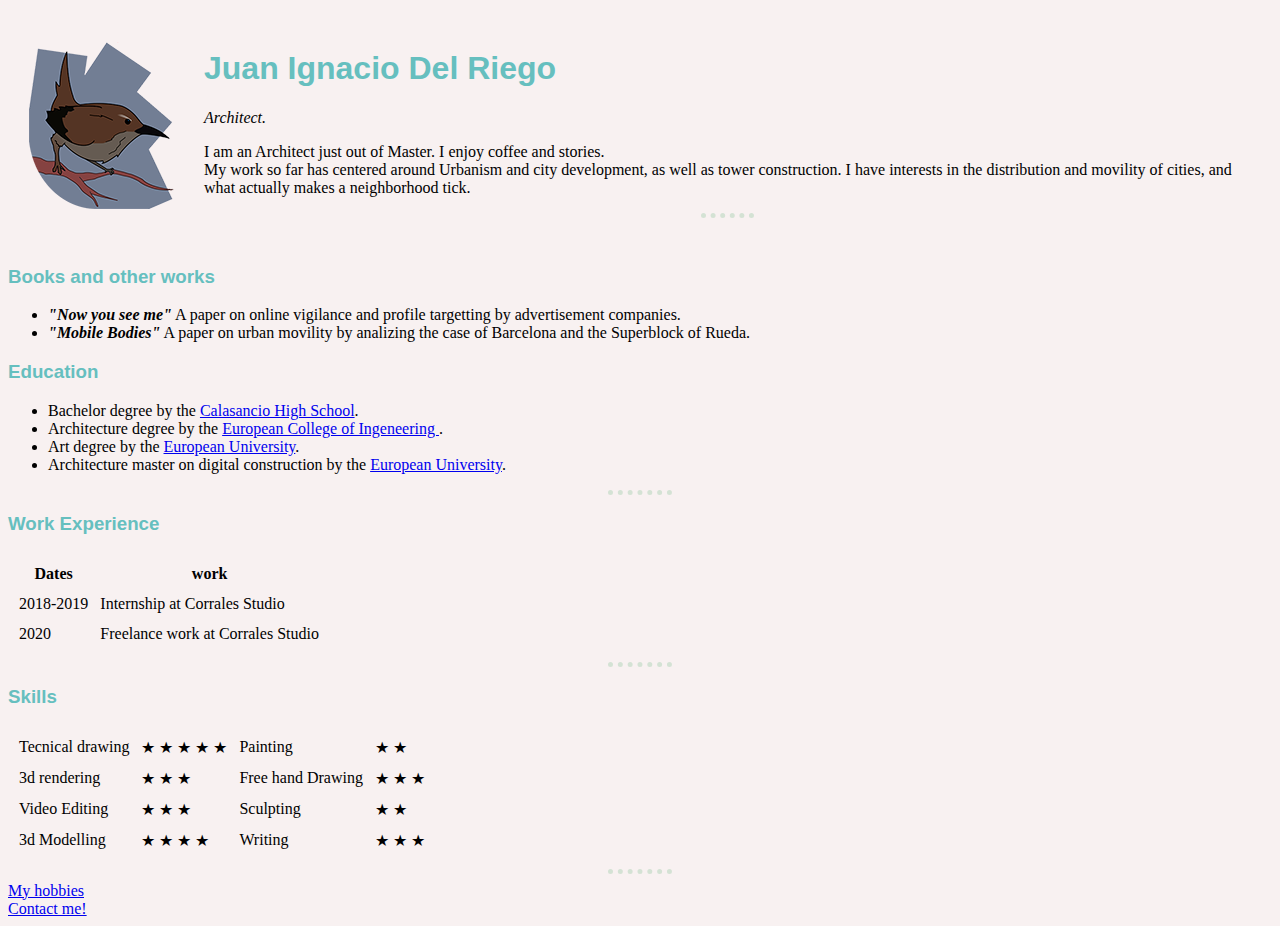
<file: index.html>
<!DOCTYPE html>
<html lang="en">

<head>
  <meta charset="UTF-8">
  <meta name="viewport" content="width=device-width, initial-scale=1.0">
  <meta http-equiv="X-UA-Compatible" content="ie=edge">
  <title>Sitio personal de Juan Ignacio</title>
  <link rel="stylesheet" href="CSS/styles.css">

</head>

<body>
  <table cellspacing="20">
    <tr>
      <td><img src="images/bird 1.png" alt="My profile picture"></td>
      <td>
        <h1>Juan Ignacio Del Riego</h1>
        <p><em>Architect.</em></p>
        <p>I am an Architect just out of Master. I enjoy coffee and stories. <br> My work so far has centered
          around Urbanism and city development, as well as tower construction. I have interests in the distribution
          and movility of cities, and what actually makes a neighborhood tick.
          <hr>
      </td>
    </tr>
  </table>


  <h3>Books and other works</h3>
  <ul>
    <li><em><strong>"Now you see me"</strong></em> A paper on online vigilance and profile targetting by advertisement companies.</li>
    <li><em><strong>"Mobile Bodies"</strong></em> A paper on urban movility by analizing the case of Barcelona and the Superblock of Rueda.</li>
  </ul>

  <h3>Education</h3>
  <ul>
    <li>Bachelor degree by the <a href="https://www.colegiocalasancio.es/contacto-localizacion-colegio-calasancio-madrid">Calasancio High School</a>.</li>
    <li>Architecture degree by the <a href="https://universidadeuropea.es/madrid#">European College of Ingeneering </a>.</li>
    <li>Art degree by the <a href="https://universidadeuropea.es/madrid#">European University</a>. </li>
    <li>Architecture master on digital construction by the <a href="https://universidadeuropea.es/madrid#">European University</a>.
  </ul>
  <hr>
  <h3>Work Experience</h3>
  <table cellspacing="10">
    <thead>
      <tr>
        <th>Dates</th>
        <th>work</th>
      </tr>
    </thead>
    <tr>
      <td>2018-2019</td>
      <td>Internship at Corrales Studio</td>
    </tr>
    <tr>
      <td>2020</td>
      <td>Freelance work at Corrales Studio</td>
    </tr>
  </table>
  <hr>
  <h3>Skills</h3>
  <table cellspacing="10">
    <tr>
      <td>Tecnical drawing</td>
      <td>★ ★ ★ ★ ★</td>
      <td>Painting</td>
      <td>★ ★</td>
    </tr>
    <tr>
      <td>3d rendering</td>
      <td>★ ★ ★ </td>
      <td>Free hand Drawing</td>
      <td>★ ★ ★</td>
    </tr>
    <tr>
      <td>Video Editing</td>
      <td>★ ★ ★</td>
      <td>Sculpting</td>
      <td>★ ★</td>
    </tr>
    <tr>
      <td>3d Modelling</td>
      <td>★ ★ ★ ★ </td>
      <td>Writing</td>
      <td>★ ★ ★</td>
    </tr>
  </table>
  <hr>
  <a href="hobbies.html">My hobbies</a><br>
  <a href="Contact_me.html">Contact me!</a>

</body>

</html>
</file>
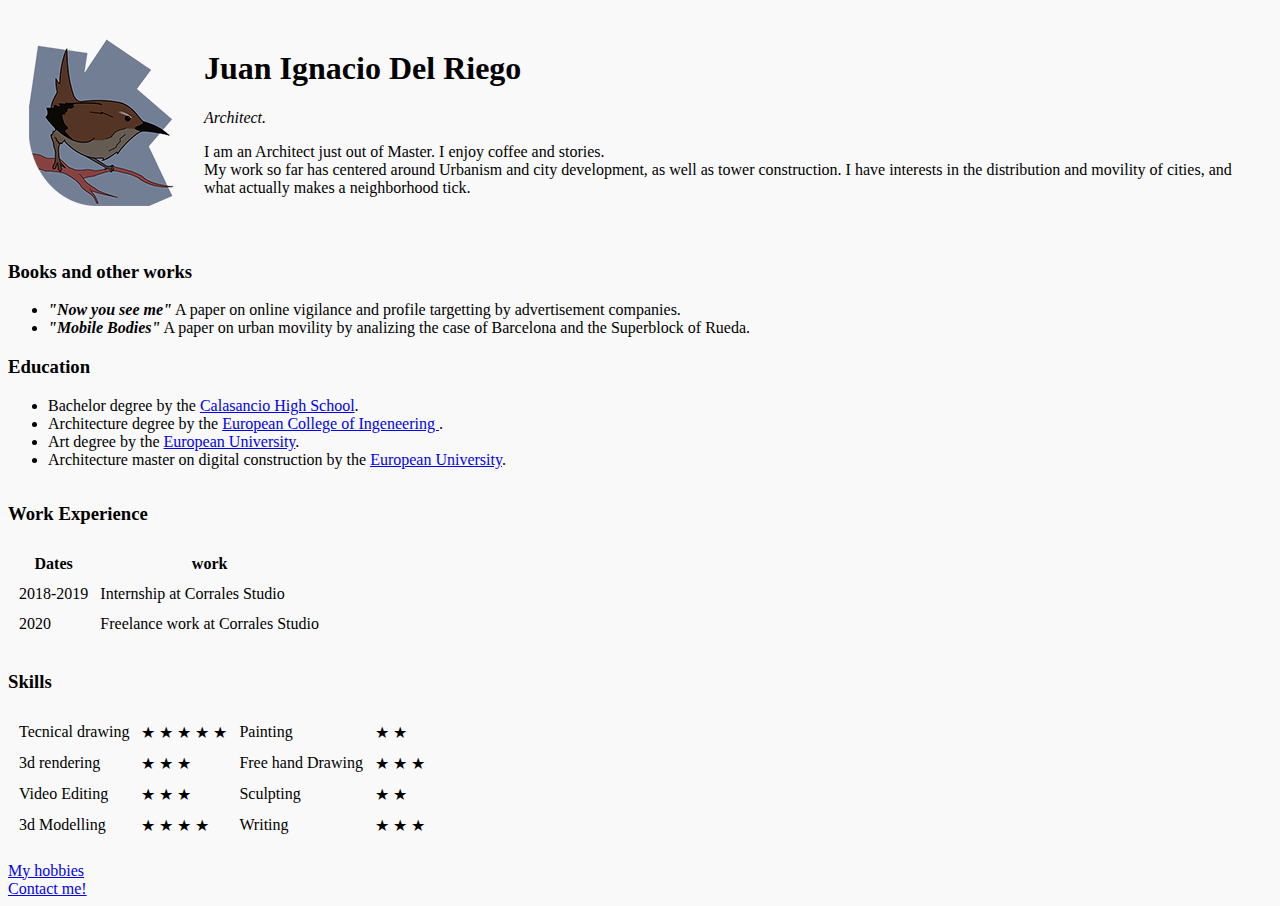
<file: Index.html>
<!DOCTYPE html>
<html lang="en">

<head>
  <meta charset="UTF-8">
  <meta name="viewport" content="width=device-width, initial-scale=1.0">
  <meta http-equiv="X-UA-Compatible" content="ie=edge">
  <title>Sitio personal de Juan Ignacio</title>

  <style>

    body {
      background-color: #F9F9F9;
    }
    hr {
      background-color: white;
      border-style:none;
    }
  </style>
</head>

<body>
  <table cellspacing="20">
    <tr>
      <td><img src="images/bird 1.png" alt="My profile picture"></td>
      <td>
        <h1>Juan Ignacio Del Riego</h1>
        <p><em>Architect.</em></p>
        <p>I am an Architect just out of Master. I enjoy coffee and stories. <br> My work so far has centered
          around Urbanism and city development, as well as tower construction. I have interests in the distribution
          and movility of cities, and what actually makes a neighborhood tick.
          <hr>
      </td>
    </tr>
  </table>


  <h3>Books and other works</h3>
  <ul>
    <li><em><strong>"Now you see me"</strong></em> A paper on online vigilance and profile targetting by advertisement companies.</li>
    <li><em><strong>"Mobile Bodies"</strong></em> A paper on urban movility by analizing the case of Barcelona and the Superblock of Rueda.</li>
  </ul>

  <h3>Education</h3>
  <ul>
    <li>Bachelor degree by the <a href="https://www.colegiocalasancio.es/contacto-localizacion-colegio-calasancio-madrid">Calasancio High School</a>.</li>
    <li>Architecture degree by the <a href="https://universidadeuropea.es/madrid#">European College of Ingeneering </a>.</li>
    <li>Art degree by the <a href="https://universidadeuropea.es/madrid#">European University</a>. </li>
    <li>Architecture master on digital construction by the <a href="https://universidadeuropea.es/madrid#">European University</a>.
  </ul>
  <hr>
  <h3>Work Experience</h3>
  <table cellspacing="10">
    <thead>
      <tr>
        <th>Dates</th>
        <th>work</th>
      </tr>
    </thead>
    <tr>
      <td>2018-2019</td>
      <td>Internship at Corrales Studio</td>
    </tr>
    <tr>
      <td>2020</td>
      <td>Freelance work at Corrales Studio</td>
    </tr>
  </table>
  <hr>
  <h3>Skills</h3>
  <table cellspacing="10">
    <tr>
      <td>Tecnical drawing</td>
      <td>★ ★ ★ ★ ★</td>
      <td>Painting</td>
      <td>★ ★</td>
    </tr>
    <tr>
      <td>3d rendering</td>
      <td>★ ★ ★ </td>
      <td>Free hand Drawing</td>
      <td>★ ★ ★</td>
    </tr>
    <tr>
      <td>Video Editing</td>
      <td>★ ★ ★</td>
      <td>Sculpting</td>
      <td>★ ★</td>
    </tr>
    <tr>
      <td>3d Modelling</td>
      <td>★ ★ ★ ★ </td>
      <td>Writing</td>
      <td>★ ★ ★</td>
    </tr>
  </table>
  <hr>
  <a href="hobbies.html">My hobbies</a><br>
  <a href="Contact_me.html">Contact me!</a>

</body>

</html>
</file>
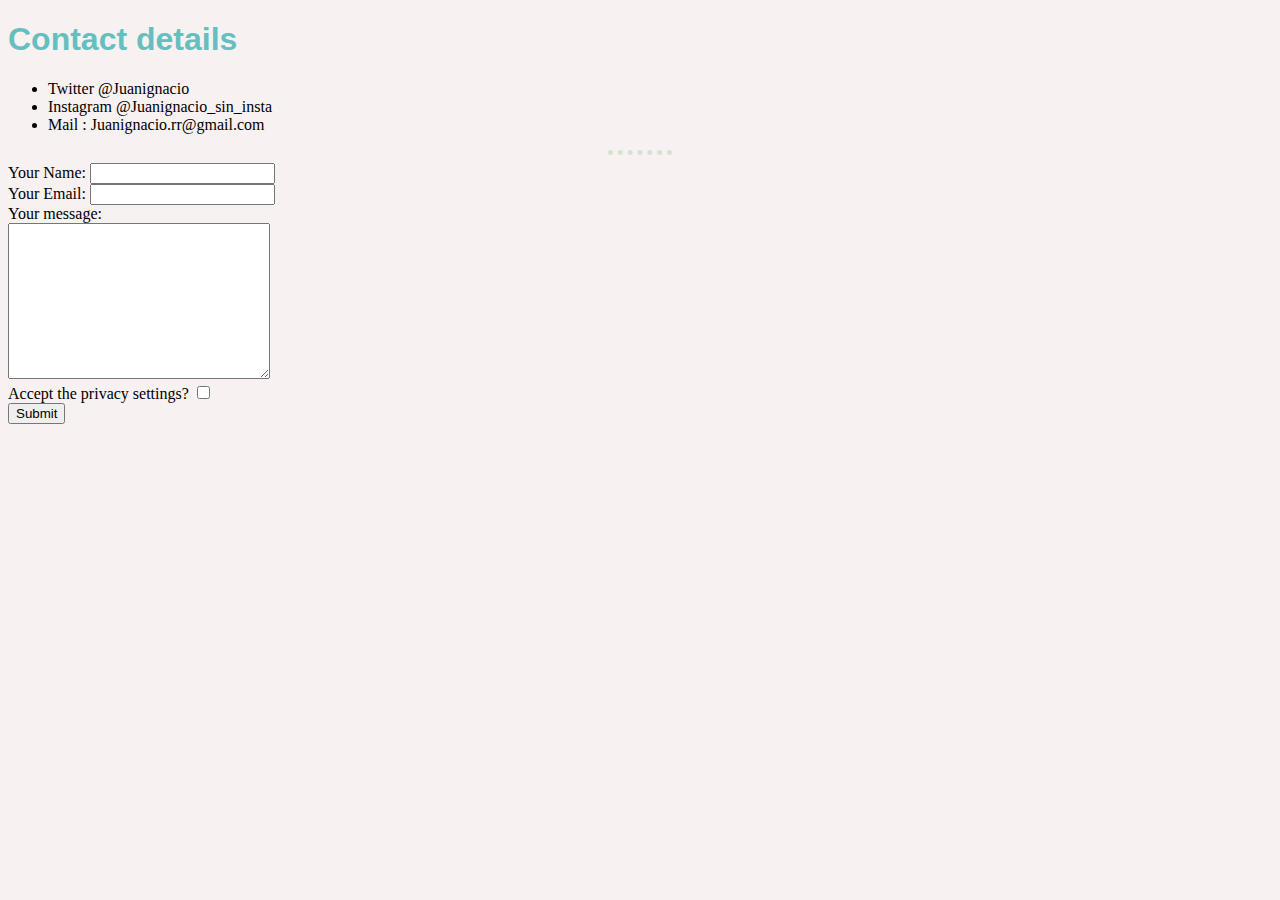
<file: Contact_me.html>
<!DOCTYPE html>
<html lang="en" dir="ltr">

<head>
  <meta charset="utf-8">
  <title>Contact me!</title>
  <link rel="stylesheet" href="CSS/styles.css">
</head>

<body>
  <h1>Contact details</h1>
  <ul>
    <li>Twitter @Juanignacio</li>
    <li>Instagram @Juanignacio_sin_insta</li>
    <li>Mail : Juanignacio.rr@gmail.com</li>
  </ul>
  <hr>
  <form action="mailto:Juanignacio.rr@gmail.com" method="post" enctype="text/plain">
    <label>Your Name:</label>
    <input type="text" name="yourName" value=""><br>
    <label>Your Email:</label>
    <input type="email" name="yourEmail"><br>
    <label>Your message:</label><br>
    <textarea name="yourMessage" rows="10" cols="30"></textarea><br>
    <label for="Accept">Accept the privacy settings?</label>
    <input type="checkbox" name="" value=""><br>
    <input type="submit" name="">


  </form>
</body>

</html>
</file>
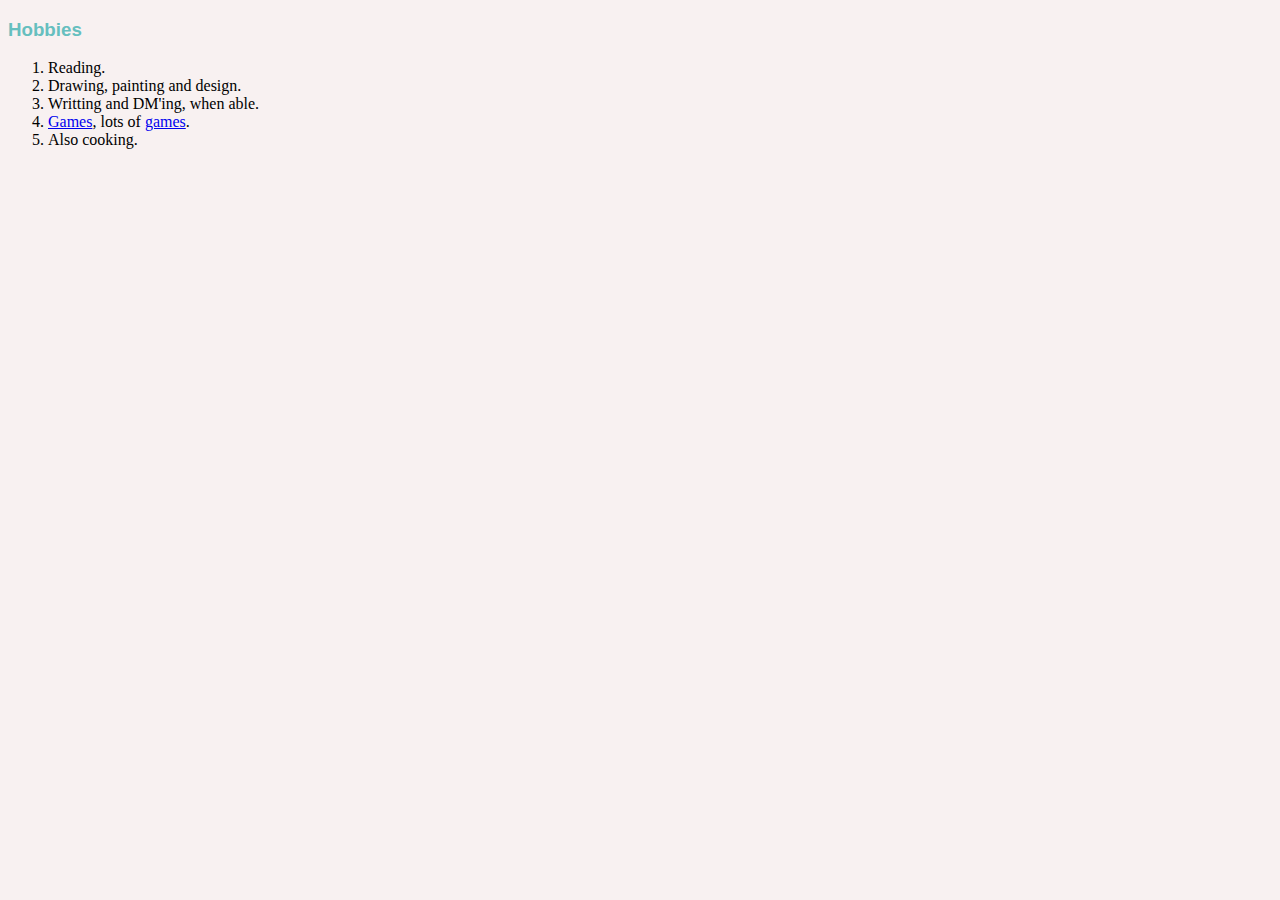
<file: hobbies.html>
<!DOCTYPE html>
<html lang="en" dir="ltr">
  <head>
    <meta charset="utf-8">
    <title>Hobbies</title>
    <link rel="stylesheet" href="CSS/styles.css">
  </head>
  <body>
    <h3>Hobbies</h3>
    <ol>
      <li>Reading.</li>
      <li>Drawing, painting and design.</li>
      <li>Writting and DM'ing, when able.</li>
      <li><a href="https://www.youtube.com/watch?v=bH_GeAMvt30&t=3963s">Games</a>, lots of <a href="https://www.youtube.com/watch?v=knxW8YnkcHs">games</a>.</li>
      <li>Also cooking.</li>
    </ol>
  </body>
</html>
</file>
<file: CSS/styles.css>
h1 {
    color: #66BFBF;
    font-family: Arial, Helvetica, sans-serif;
  }
  h3 {
    color: #66BFBF;
    font-family: Arial, Helvetica, sans-serif;
  }
  body {
    background-color: #F8F1F1;
    font-family: Garamond, Georgia, serif;
  }

  hr {
    border-color: #D4E2D4;
    border-style: dotted none none;
    border-width: 5px;
    width: 5%;
  }
</file>
